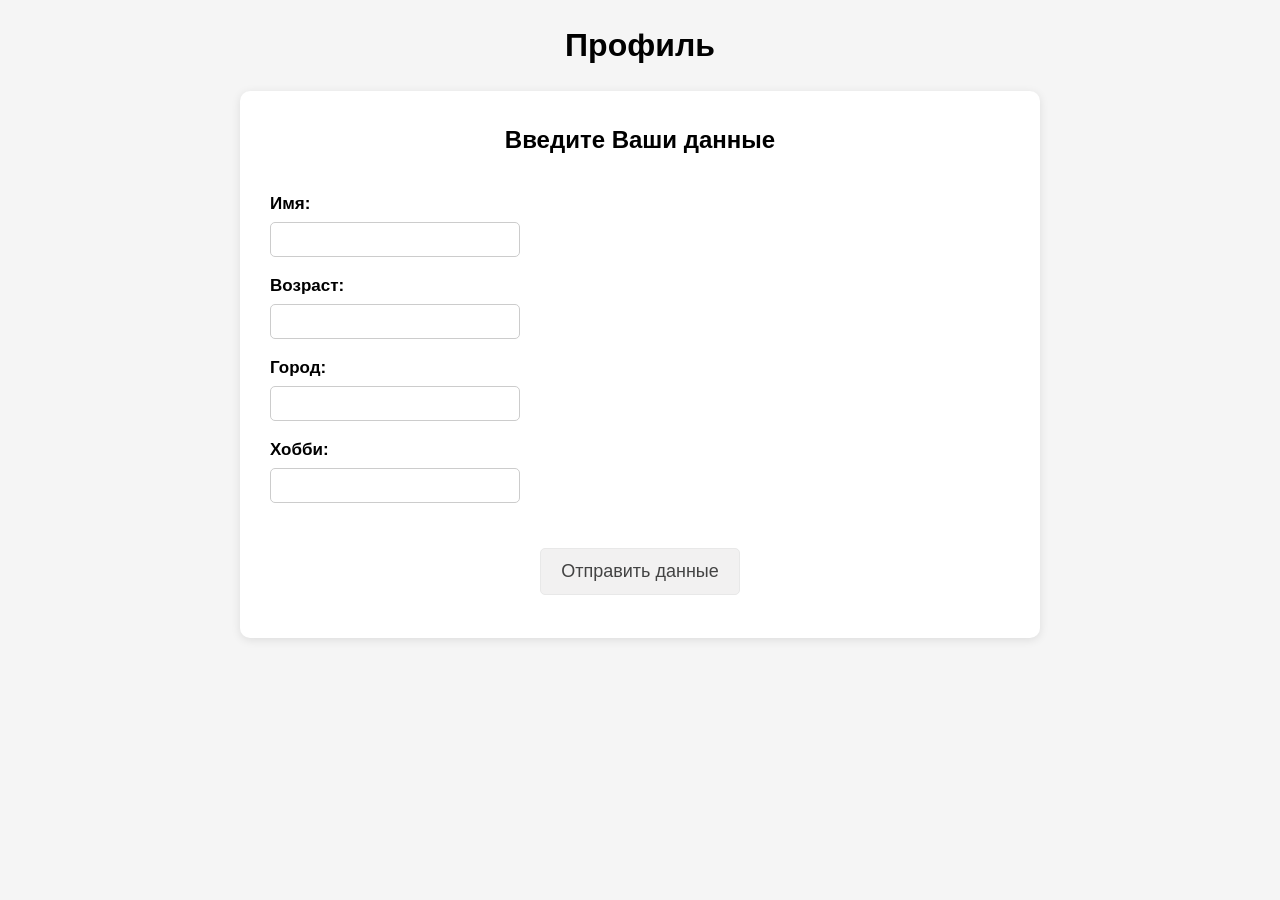
<file: task-2/index.html>
<!DOCTYPE html>
<html lang="ru">
<head>
    <meta charset="UTF-8">
    <meta name="viewport" content="width=device-width, initial-scale=1.0">
    <title>Profile</title>
    <link rel="stylesheet" href="style.css">
</head>
<body>
    <h1 class="page-title">Профиль</h1>
    <div class="container form-container" id="mainBlock">
        <h2 class="title">Введите Ваши данные</h2>
        <div class="columns-wrapper">
            <div class="inputs-column">
                <p class="text">Имя:</p>
                <input type="text" id="name" class="input"/>
                <p class="text">Возраст:</p>
                <input type="text" id="age"class="input"/>
                <p class="text">Город:</p>
                <input type="text" id="city"class="input"/>
                <p class="text">Хобби:</p>
                <input type="text" id="hobby"class="input"/>
            </div>
            <div class="result-column hidden" id="resultColumn">
                <h3 class="result-title">Данные сохранены</h3>
                <div class="result-text-wrapper">
                    <p id="resultText" class="result-text-content"></p>
                </div>
            </div>
        </div>
        <div class="btn-container">
            <button id="send" class="btn">Отправить данные</button>
            <button id="clear" class="btn hidden">Очистить данные</button>
        </div>
    </div>
    <script src="main.js"></script>
</body>
</html>
</file>
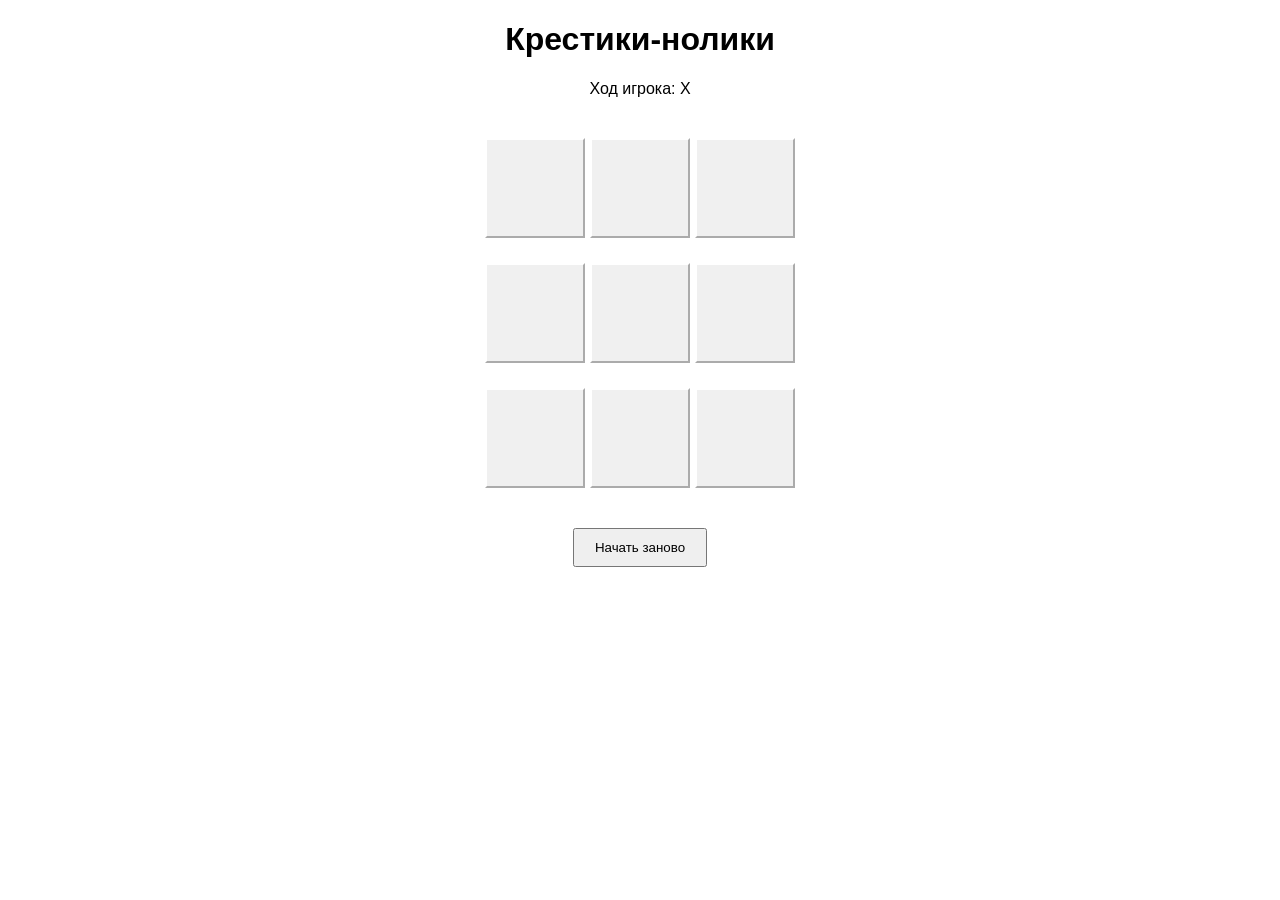
<file: tic-tac-toe/index.html>
<!DOCTYPE html>
<html lang="ru">
<head>
    <meta charset="UTF-8">
    <meta name="viewport" content="width=device-width, initial-scale=1.0">
    <title>Крестики-нолики</title>
    <link rel="stylesheet" href="style.css">
</head>
<body>
    <H1>Крестики-нолики</H1>
    <p id="status">Ход игрока: X</p>
    <div class="board">
        <button class="cell" data-index="0"></button>
        <button class="cell" data-index="1"></button>
        <button class="cell" data-index="2"></button>

        <button class="cell" data-index="3"></button>
        <button class="cell" data-index="4"></button>
        <button class="cell" data-index="5"></button>

        <button class="cell" data-index="6"></button>
        <button class="cell" data-index="7"></button>
        <button class="cell" data-index="8"></button>
    </div>
    <button id="restart">Начать заново</button>

    <script src="main.js"></script>
</body>
</html>
</file>
<file: task-2/style.css>
* {
  margin: 0;
  padding: 0;
  box-sizing: border-box;
}

body {
  font-family: Arial, sans-serif;
  background-color: #f5f5f5;
  padding: 20px;
  line-height: 1.6;
  display: flex;
  flex-direction: column;
  align-items: center;
  min-height: 100vh;
}

.page-title {
  text-align: center;
  margin-bottom: 20px;
}

.container {
  max-width: 800px;
  width: 100%;
  background-color: white;
  padding: 30px;
  border-radius: 10px;
  box-shadow: 0 2px 10px rgba(0, 0, 0, 0.1);
}

.title {
  text-align: center;
  margin-bottom: 30px;
}

.columns-wrapper {
  display: flex;
  gap: 40px;
  margin-bottom: 30px;
  align-items: flex-start;
}

.inputs-column {
  flex: 0 0 250px;
}

.result-column {
  flex: 1; 
  display: flex;
  flex-direction: column;
  align-items: center;
  opacity: 1;
  transition: opacity 0.4s ease;
}

.text {
  font-size: 17px;
  font-weight: 700;
  margin-bottom: 5px;
}

.input {
  width: 100%;
  height: 35px;
  color: black;
  border: 1px solid #ccc;
  border-radius: 5px;
  padding: 0 10px;
  margin-bottom: 15px;
}

.result-title {
  text-align: center;
  font-size: 18px;
  margin-bottom: 15px;
}

.result-text-wrapper {
  width: 100%;
  background-color: #fafafa;
  padding: 20px;
  border-radius: 5px;
  border: 1px dashed #ccc;
}

.result-text-content {
  font-size: 16px;
  color: #333;
  text-align: center;
  word-wrap: break-word;
}

.btn-container {
  display: flex;
  justify-content: center;
  position: relative;
  height: 60px;
}

.btn {
  position: absolute;
  text-align: center;
  padding: 12px 20px;
  font-size: 18px;
  font-weight: 200;
  background-color: #f2f1f1;
  border-radius: 5px;
  color: rgb(67, 67, 67);
  border: 1px solid #e8e8e8;
  cursor: pointer;
  transition: background-color 0.2s, opacity 0.3s;
}

.btn:hover {
  background-color: #dadada;
}

.hidden {
  display: none !important;
  opacity: 0;
}
</file>
<file: tic-tac-toe/style.css>
body {
    font-family: Arial, sans-serif;
    text-align: center;
}

.board {
    display: grid;
    grid-template-columns: repeat(3, 100px);
    grid-gap: 5px;
    justify-content: center;
    margin: 20px auto;
}

.cell {
    width: 100px;
    height: 100px;
    background: #f0f0f0;
    font-size: 48px;
    display: flex;
    justify-content: center;
    align-items: center;
    cursor: pointer;
    user-select: none;
    border-color: white;
}

.cell:hover {
    background: #ddd;
}

button {
    margin-top: 20px;
    padding: 10px 20px;
}
</file>
